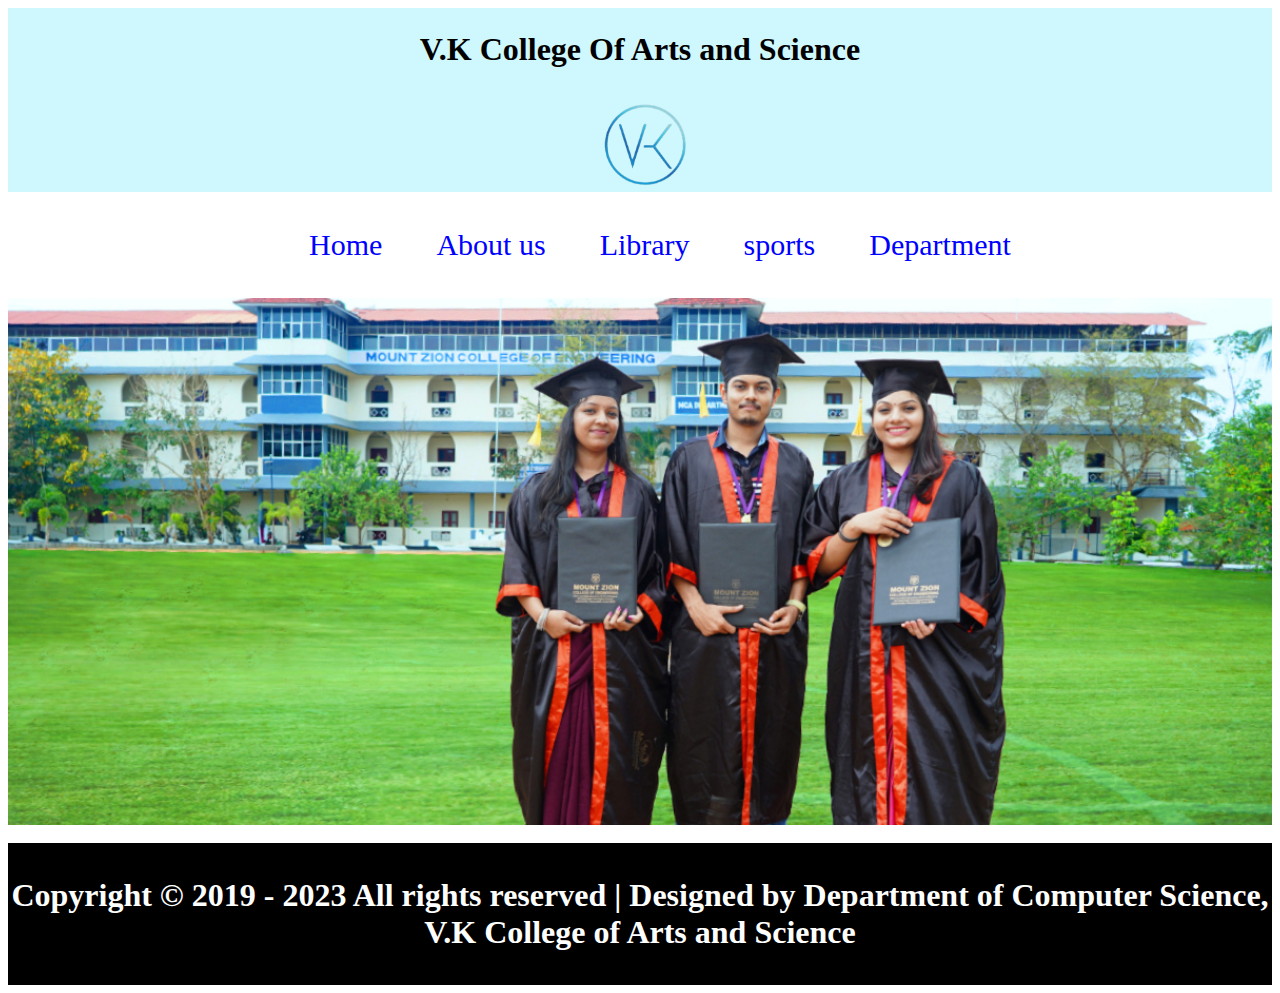
<file: index.html>
<html>
<head><title>V.K college Of Arts and Science</title>
<style>
#header
{
background-color:rgb(206, 248, 253);
text-align:center;
padding:2px;
}
#logo
{
position:absolute;
margin-top:5px;
margin-left:5px;
}
.{
padding:0;
margin:0;
font-family:monospace;
}
ul
{
list-style:none;
background-color:white;
text-align:center;
}
ul li
{
display:inline-block;
position:relative;
}
ul li a
{
display:block;
padding:20px 25px;
font-size:30px;
color:blue;
text-decoration:none;
text-align:center;
}
ul li ul.dropdown li
{
display:block;
}
ul li ul.dropdown
{
width:200px;
background:rgb(236, 239, 243);
position:absolute;
z-index:999;
display:none;
}
ul li a:hover
{
background:rgb(229, 238, 245);
border-radius: 30px;
}
ul li:hover ul.dropdown
{
display:block;
}
#footer
{
background-color:black;
color:#fff;
text-align:center;
padding:2px;
}
</style>
</head>
<body>
<header id="header">
<div>
<h1 align="center">
V.K College Of Arts and Science
</div>
<div class="logo"><a href="#"><img src="imagelogo3-removebg-preview.png" width="200px" height="100px"></a>
</div>
</header>
<ul>
<li><a class="active" href="#">Home</a></li>
<li><a href="about.html">About us</a></li>
<li><a href="library.html">Library</a></li>
<li><a href="sports.html">sports</a></li>
<li><a href="#">Department </a>
<ul class="dropdown">
<li><a href="cs.html"><i>Computer Science</i></a></li><br>
<li><a href="bio.html"><i>Bio Chemistry</i></a></li><br>
<li><a href="micro.html"><i>Micro Biology</i></a></li><br>
<li><a href="english.html"><i>English</i></a></li>
</ul>
</li>
</ul>
<div align="center">
<img id="img1" src="college.jpg" style="width:100%"><br><br>
<footer id="footer">
<div>
<h1 align="center">
<p>Copyright © 2019 - 2023 All rights reserved | Designed by Department of Computer Science, V.K College of Arts and Science</p>
</div>
</div>
</body>
</html>
</file>
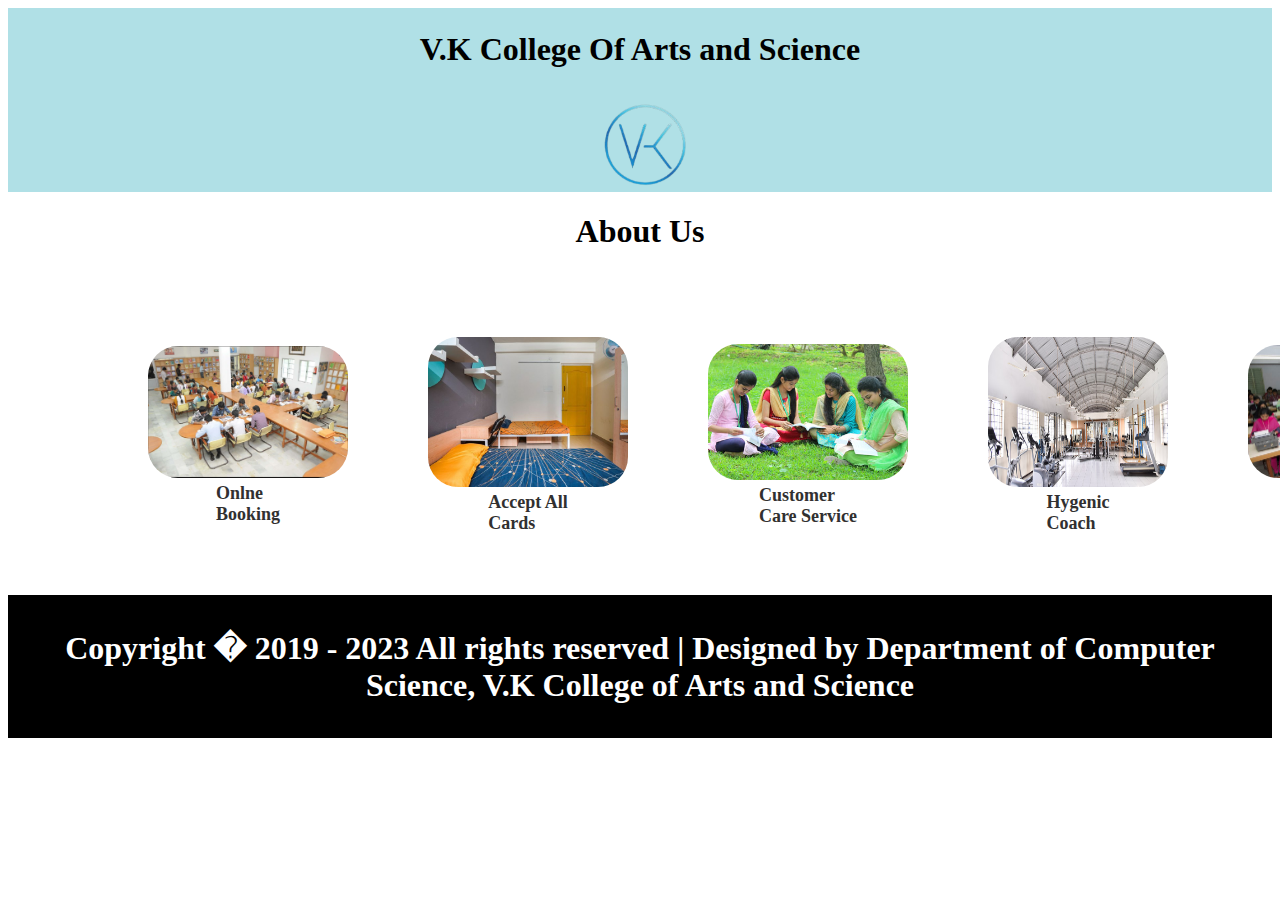
<file: about.html>
<html>
<body>
<style>
#header
{
background-color:powderblue;
text-align:center;
padding:2px;
}
#logo
{
position:absolute;
margin-top:10px;
margin-left:5px;
}
#footer
{
background-color:black;
color:#fff;
text-align:center;
padding:2px;
}
.features{
    background-color: white;
    height: 35vh;
    padding: 0 100px;
    display: flex;
    align-items: center;
    justify-content: space-around;
    
}
.boxes{
    padding: 20px 40px;
    display: flex;
    flex-direction: column;
    align-items: center;
    justify-content: space-between;
    border-radius: 20px;
    transition: 0.3s ease-in-out;
    margin-top: 0px;
}
.boxes:hover{
    box-shadow: 0px 5px 15px rgb(121, 117, 116);
    cursor: pointer; 
}
.boxes h2{
    font-size: 18px;
    color: rgb(49,48,48);
    margin: 5px 0;
}
.para{
    font-family: Arial, Helvetica, sans-serif;
    font-size: 25px;
    margin-top: 30px;
}
.fhead{
    font-family: Arial, Helvetica, sans-serif;
    font-size: 50px;
    margin-top: 30px;
    margin-bottom: auto;
}
.boxes img{
    border-radius: 30px;
}
.fpara{
    font-family: Arial, Helvetica, sans-serif;
    font-size: 15px;
    margin-top: 15px;
}

</style>
<header id="header">
<div>
<h1 align="center">
    V.K College Of Arts and Science
</div>
<div class="logo"><a href="#"><img src="imagelogo3-removebg-preview.png" width="200px" height="100px"></a>
</div>
</header>
<h1 align="center">About Us</h1>
<div>
    <p style="text-align: center;" class="para" ></p>
    <h1 style="text-align: center;" class="fhead"></h1>
    <p style="text-align: center;" class="fpara"></p>
    <section class="features" id="features">
        <div class="boxes">
            <img src="lib.png" alt="" style="width: 200px;">
            <h2>Onlne<br>Booking</h2>
        </div>
        <div class="boxes">
            <img src="hotel.jfif" alt="" style="width: 200px;">
            <h2>Accept All<br>Cards</h2>
        </div>
        <div class="boxes">
            <img src="research-3.jpg" alt="" style="width: 200px;">
            <h2>Customer<br>Care Service</h2>
        </div>
        <div class="boxes">
            <img src="gym.jpg" alt="" style="width: 180px; height: 150px;">
            <h2>Hygenic<br>Coach</h2>
        </div>
        <div class="boxes">
            <img src="typewriting.jpg" alt="" style="width: 200px;">
            <h2>Live<br>Tracking</h2>
        </div>
    </section>
</div>

<footer id="footer">
<div>
<h1 align="center">
<p>Copyright � 2019 - 2023 All rights reserved | Designed by Department of Computer Science, V.K College of Arts and Science</p>
</div>
</body>
</html>
</file>
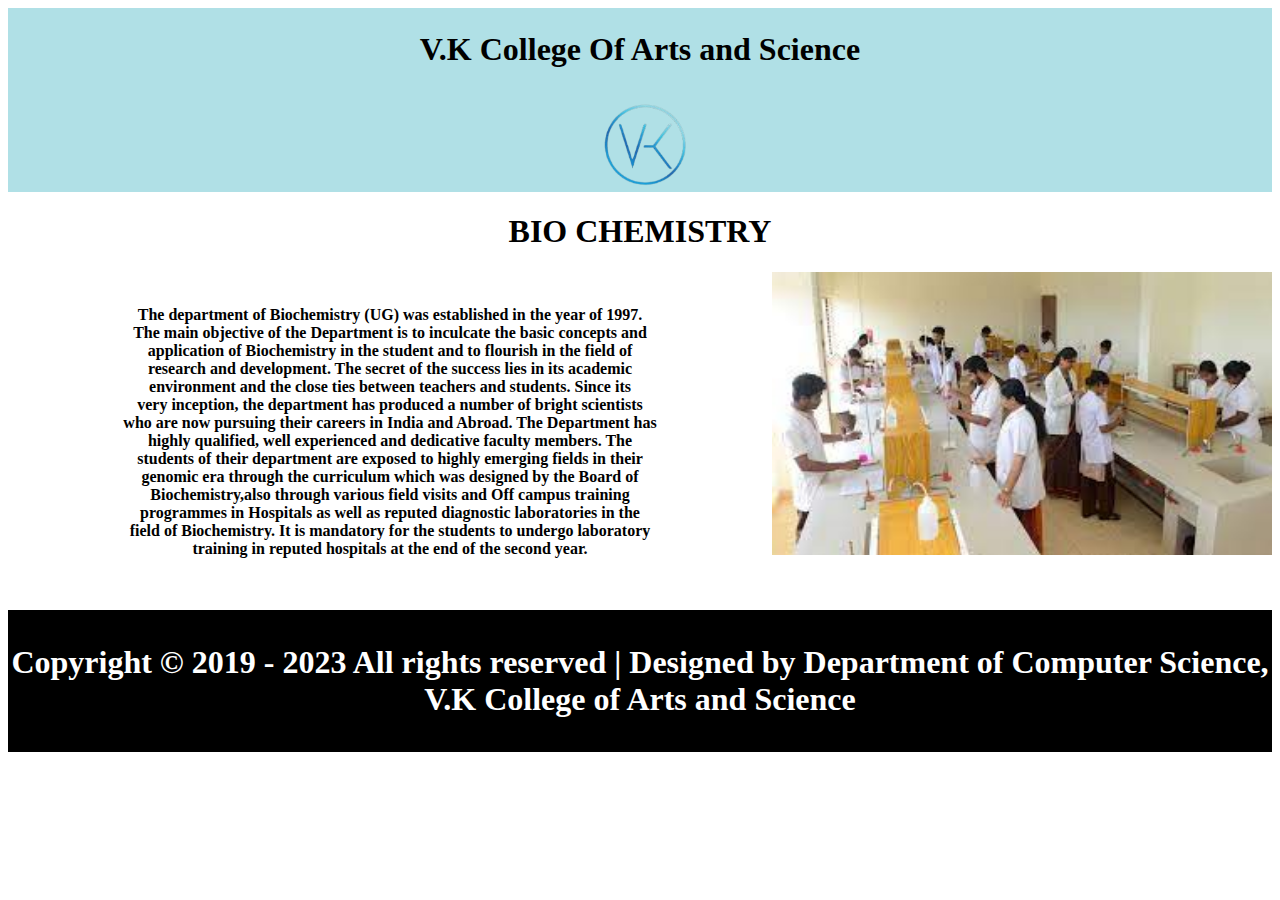
<file: bio.html>
<html>
  <body>
<style>
#header
{
background-color:powderblue;
text-align:center;
padding:2px;
}
#logo
{
position:absolute;
margin-top:10px;
margin-left:5px;
}
.img_a
{
float:right;
}
#footer
{
background-color:black;
color:#fff;
text-align:center;
padding:2px;
}
</style>
<header id="header">
<div>
<h1 align="center">
    V.K College Of Arts and Science
</div>
<div class="logo"><a href="#"><img src="imagelogo3-removebg-preview.png" width="200px" height="100px"></a>
</div>
</header>
<B><h1 align="center">BIO CHEMISTRY</h1><B>
    <div align="center">
    <img class="img_a" src="bio.jpg" style="width:500px"><br>
    <p>The department of Biochemistry (UG) was established in the year of 1997.<br> 
    The main objective of the Department is to inculcate the basic concepts and <br>
    application of Biochemistry in the student and to flourish in the field of <br>
    research and development. The secret of the success lies in its academic <br>
    environment and the close ties between teachers and students. Since its <br>
    very inception, the department has produced a number of bright scientists <br>
    who are now pursuing their careers in India and Abroad. The Department has <br>
    highly qualified, well experienced and dedicative faculty members. The <br>
    students of their department are exposed to highly emerging fields in their<br> 
    genomic era through the curriculum which was designed by the Board of <br>
    Biochemistry,also through various field visits and Off campus training <br>
    programmes in Hospitals as well as reputed diagnostic laboratories in the <br>
    field of Biochemistry. It is mandatory for the students to undergo laboratory <br>
    training in reputed hospitals at the end of the second year. </p>
    </div><br><br>
    <footer id="footer">
        <div>
        <h1 align="center">
        <p>Copyright © 2019 - 2023 All rights reserved | Designed by Department of Computer Science, V.K College of Arts and Science</p>
        </div>
        </div>
        </body>
        </html>
</file>
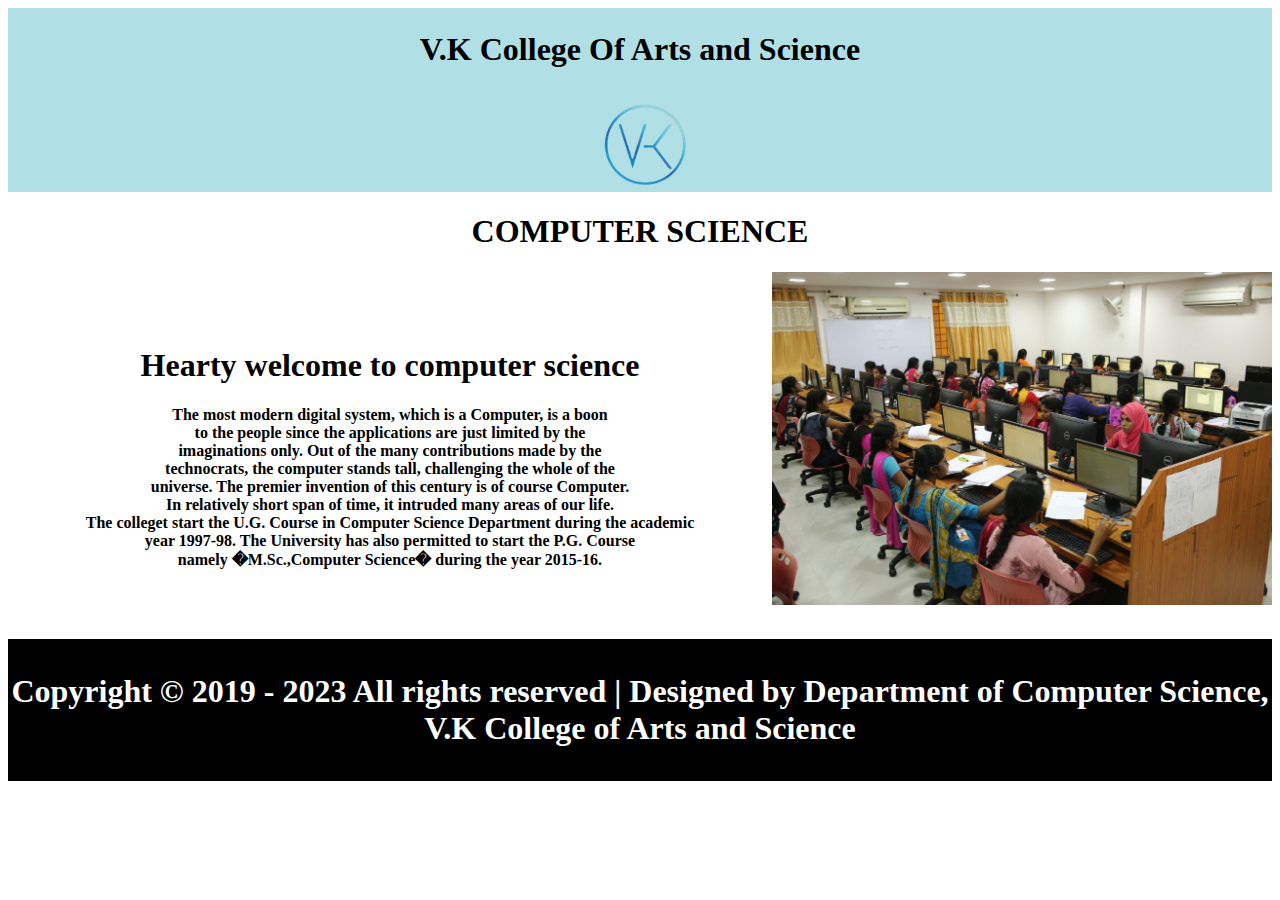
<file: cs.html>
<html>
 
<body>
<style>
#header
{
background-color:powderblue;
text-align:center;
padding:2px;
}
#logo
{
position:absolute;
margin-top:10px;
margin-left:5px;
}
.img_a
{
float:right;
}
#footer
{
background-color:black;
color:#fff;
text-align:center;
padding:2px;
}
</style>
<header id="header">
<div>
<h1 align="center">
    V.K College Of Arts and Science
</div>
<div class="logo"><a href="#"><img src="imagelogo3-removebg-preview.png" width="200px" height="100px"></a>
</div>
</header>
<B><h1 align="center">COMPUTER SCIENCE</h1><B>
<div align="center">
<img class="img_a" src="lab.jpg" style="width:500px"><br><br><br>
<B><h1>Hearty welcome to computer science</h1><B>
<p> The most modern digital system, which is a Computer, is a boon<br>
to the people since the applications are just limited by the<br> 
imaginations only. Out of the many contributions made by the<br>
technocrats, the computer stands tall, challenging the whole of the<br> 
universe. The premier invention of this century is of course Computer.<br> 
In relatively short span of time, it intruded many areas of our life.<br> 
The colleget start the U.G. Course in Computer Science Department during the academic<br> 
year 1997-98. The University has also permitted to start the P.G. Course <br>
namely �M.Sc.,Computer Science� during the year 2015-16.</p><br><br><br>
</div>
<footer id="footer">
    <div>
    <h1 align="center">
    <p>Copyright © 2019 - 2023 All rights reserved | Designed by Department of Computer Science, V.K College of Arts and Science</p>
    </div>
    </div>
    </body>
    </html>
</file>
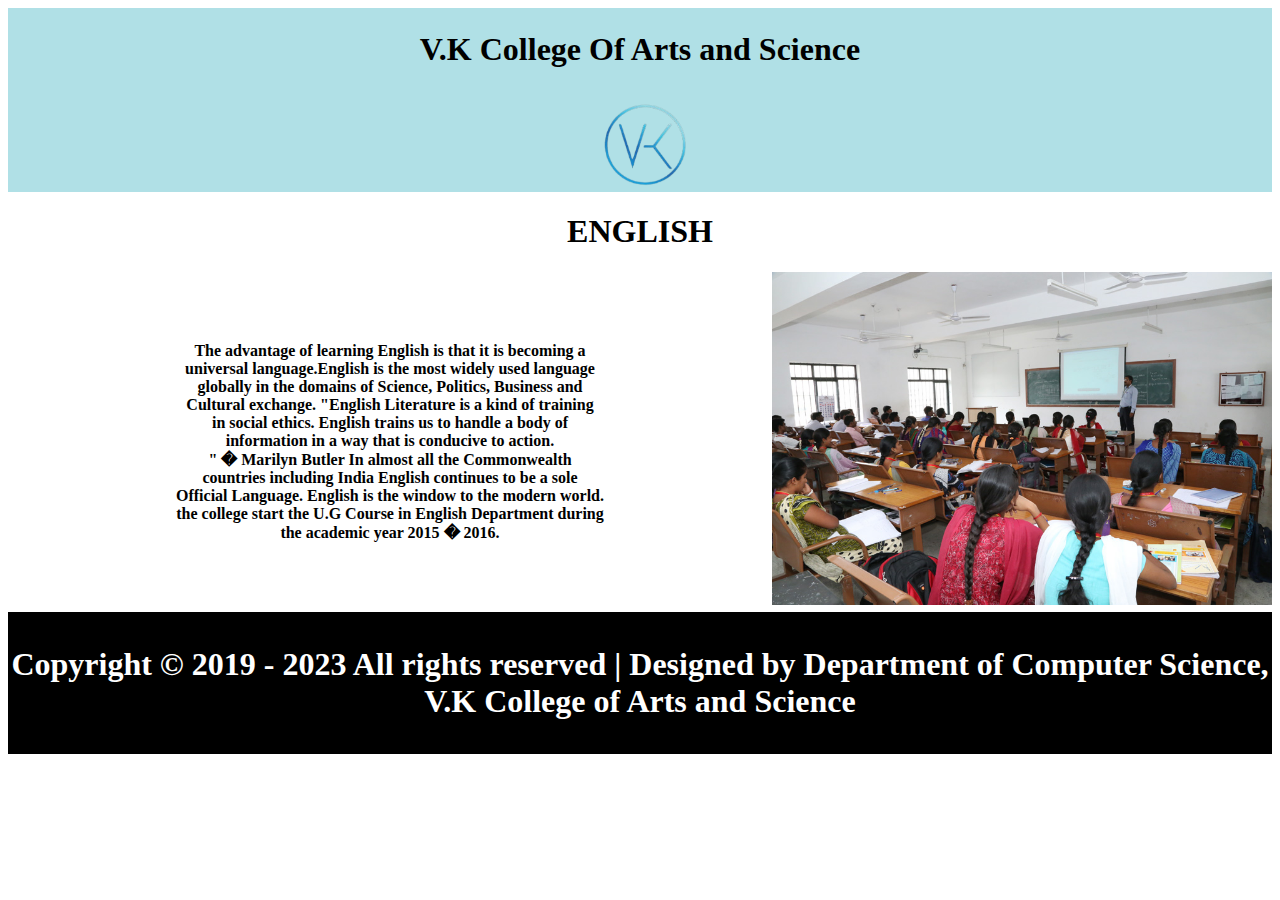
<file: english.html>
<html>
<body>
<style>
#header
{
background-color:powderblue;
text-align:center;
padding:2px;
}
#logo
{
position:absolute;
margin-top:10px;
margin-left:5px;
}
.img_a
{
float:right;
}
#footer
{
background-color:black;
color:#fff;
text-align:center;
padding:2px;
}
</style>
<header id="header">
<div>
<h1 align="center">
    V.K College Of Arts and Science
</div>
<div class="logo"><a href="#"><img src="imagelogo3-removebg-preview.png" width="200px" height="100px"></a>
</div>
</header>
<B><h1 align="center">ENGLISH</h1><B>
    <div align="center">
    <img class="img_a" src="english.jpg" style="width:500px"><br><br><br>
    <p>The advantage of learning English is that it is becoming a<br> 
    universal language.English is the most widely used language <br>
    globally in the domains of Science, Politics, Business and <br>
    Cultural exchange. "English Literature is a kind of training <br>
    in social ethics. English trains us to handle a body of <br>
    information in a way that is conducive to action.<br>
    " � Marilyn Butler In almost all the Commonwealth <br>
    countries including India English continues to be a sole<br> 
    Official Language. English is the window to the modern world.<br> 
    the college start the U.G Course in English Department during <br>
    the academic year 2015 � 2016.</p><br><br><br>
    </div>
    <footer id="footer">
        <div>
        <h1 align="center">
        <p>Copyright © 2019 - 2023 All rights reserved | Designed by Department of Computer Science, V.K College of Arts and Science</p>
        </div>
        </div>
        </body>
        </html>
</file>
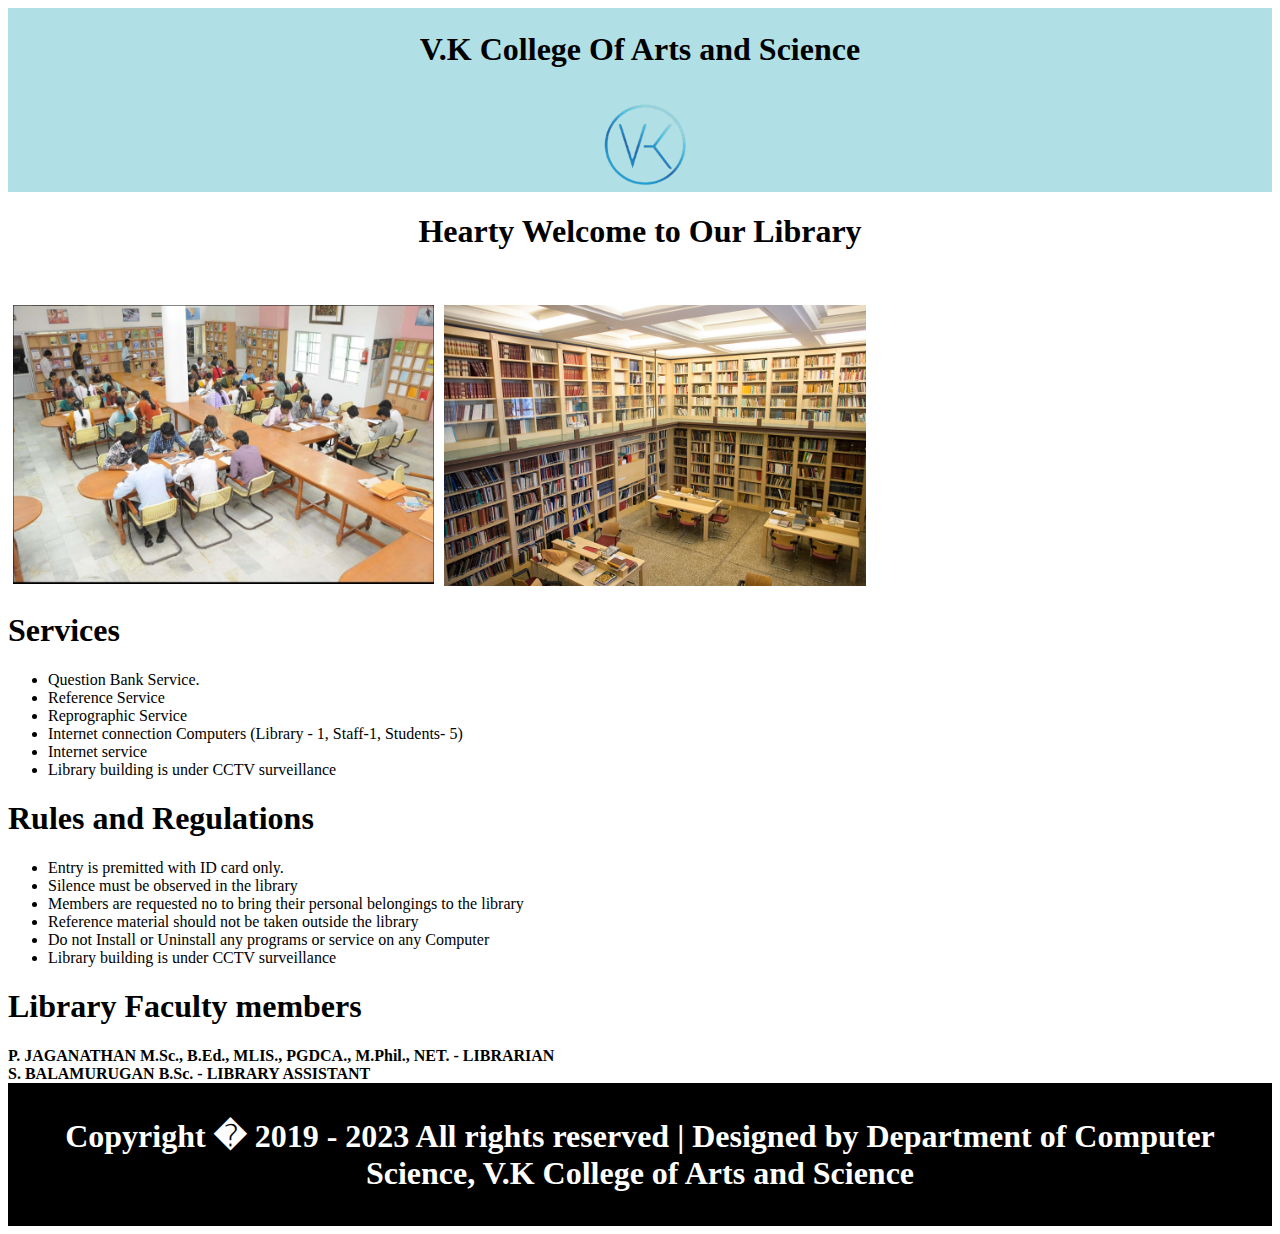
<file: library.html>
<html>

<body>
    <style type="text/css">
        #header {
            background-color: powderblue;
            text-align: center;
            padding: 2px;
        }

        #logo {
            position: absolute;
            margin-top: 10px;
            margin-left: 5px;
        }

        .row {
            margin-top: 50px;
            box-sizing: border-box;
        }

        .column {
            float: left;
            width: 33.33%;
            padding: 5px;
        }

        .row1::after {
            content: "";
            clear: both;
            display: table;
        }

        #footer {
            background-color: black;
            color: #fff;
            text-align: center;
            padding: 2px;
        }
    </style>
    <header id="header">
        <div>
            <h1 align="center">
                V.K College Of Arts and Science
        </div>
        <div class="logo"><a href="#"><img src="imagelogo3-removebg-preview.png" width="200px"
                    height="100px"></a>
        </div>
    </header>
   
    <h1 align="center">Hearty Welcome to Our Library</h1>

    <div class="row row1">
      
        <div class="column"> <img src="lib.png" style="width: 100%;"></div>
        <div class="column"><img src="lib1.jpg" style="width: 100%;"></div>
    
    </div>

    <h1>Services</h1>
    <ul>
        <li>Question Bank Service.</li>
        <li>Reference Service</li>
        <li>Reprographic Service</li>
        <li>Internet connection Computers (Library - 1, Staff-1, Students- 5)</li>
        <li>Internet service</li>
        <li>Library building is under CCTV surveillance</li>
    </ul>
    <h1>Rules and Regulations</h1>
    <ul>
        <li>Entry is premitted with ID card only.</li>
        <li>Silence must be observed in the library</li>
        <li>Members are requested no to bring their personal belongings to the library</li>
        <li>Reference material should not be taken outside the library</li>
        <li>Do not Install or Uninstall any programs or service on any Computer</li>
        <li>Library building is under CCTV surveillance</li>
    </ul>
    <h1>Library Faculty members</h1>
    <B>P. JAGANATHAN M.Sc., B.Ed., MLIS., PGDCA., M.Phil., NET. - LIBRARIAN<br>
        S. BALAMURUGAN B.Sc. - LIBRARY ASSISTANT</B>
    <footer id="footer">
        <div>
            <h1 align="center">
                <p>Copyright � 2019 - 2023 All rights reserved | Designed by Department of Computer Science, V.K
                    College of Arts and Science</p>
        </div>
</body>

</html>
</file>
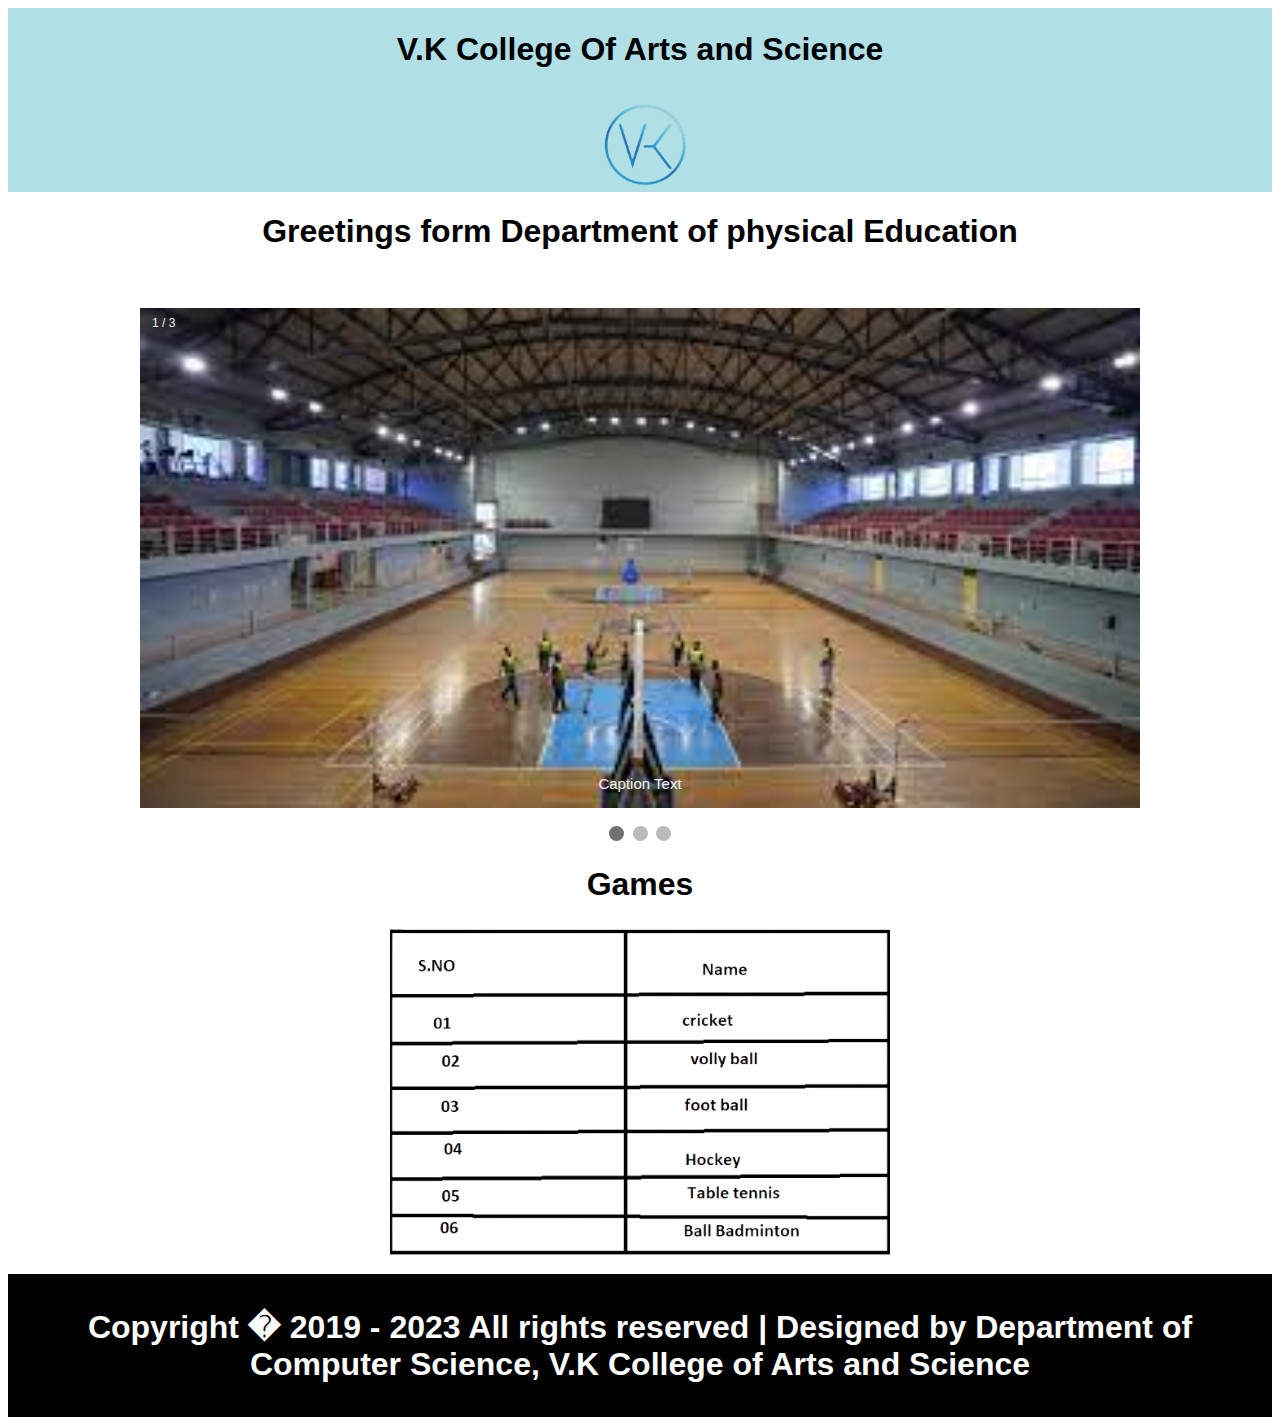
<file: sports.html>
<html>
<body>
<style>
#header
{
background-color:powderblue;
text-align:center;
padding:2px;
}
#logo
{
position:absolute;
margin-top:10px;
margin-left:5px;
}
.img_a
{
float:right;
}
#footer
{
background-color:black;
color:#fff;
text-align:center;
padding:2px;
}
* {box-sizing: border-box;}
body {font-family: Verdana, sans-serif;}
.mySlides {display: none;}
img {vertical-align: middle;}

/* Slideshow container */
.slideshow-container {
  max-width: 1000px;
  position: relative;
  margin: auto;
}

/* Caption text */
.text {
  color: #f2f2f2;
  font-size: 15px;
  padding: 8px 12px;
  position: absolute;
  bottom: 8px;
  width: 100%;
  text-align: center;
}

/* Number text (1/3 etc) */
.numbertext {
  color: #f2f2f2;
  font-size: 12px;
  padding: 8px 12px;
  position: absolute;
  top: 0;
}

/* The dots/bullets/indicators */
.dot {
  height: 15px;
  width: 15px;
  margin: 0 2px;
  background-color: #bbb;
  border-radius: 50%;
  display: inline-block;
  transition: background-color 0.6s ease;
}

.active {
  background-color: #717171;
}

/* Fading animation */
.fade {
  animation-name: fade;
  animation-duration: 1.5s;
}

@keyframes fade {
  from {opacity: .4} 
  to {opacity: 1}
}

/* On smaller screens, decrease text size */
@media only screen and (max-width: 300px) {
  .text {font-size: 11px}
}
</style>
<header id="header">
<div>
<h1 align="center">
V.K College Of Arts and Science
</div>
<div class="logo"><a href="#"><img src="imagelogo3-removebg-preview.png" width="200px" height="100px"></a>
</div>
</header>
<a href="sports.html"></a>
<h1 align="center">Greetings form Department of physical Education</h1><br><br>

<div class="slideshow-container">

<div class="mySlides fade">
  <div class="numbertext">1 / 3</div>
  <img src="s1.jfif" style="width:100%">
  <div class="text">Caption Text</div>
</div>

<div class="mySlides fade">
  <div class="numbertext">2 / 3</div>
  <img src="s4.jpg" style="width:100%; height: 60%;">
  <div class="text">Caption Two</div>
</div>

<div class="mySlides fade">
  <div class="numbertext">3 / 3</div>
  <img src="s3.jfif" style="width:100%">
  <div class="text">Caption Three</div>
</div>

</div>
<br>

<div style="text-align:center">
  <span class="dot"></span> 
  <span class="dot"></span> 
  <span class="dot"></span> 
</div>
<script src="script.js"></script>
<div align="center">
<h1 align="center">Games</h1>
<img id="img1" src="table1.png" style="width:500px"><br><br>
</div>
</div>
<footer id="footer">
<div>
<h1 align="center">
<p>Copyright � 2019 - 2023 All rights reserved | Designed by Department of Computer Science, V.K College of Arts and Science</p>
</div>
</body>
</html>
</file>
